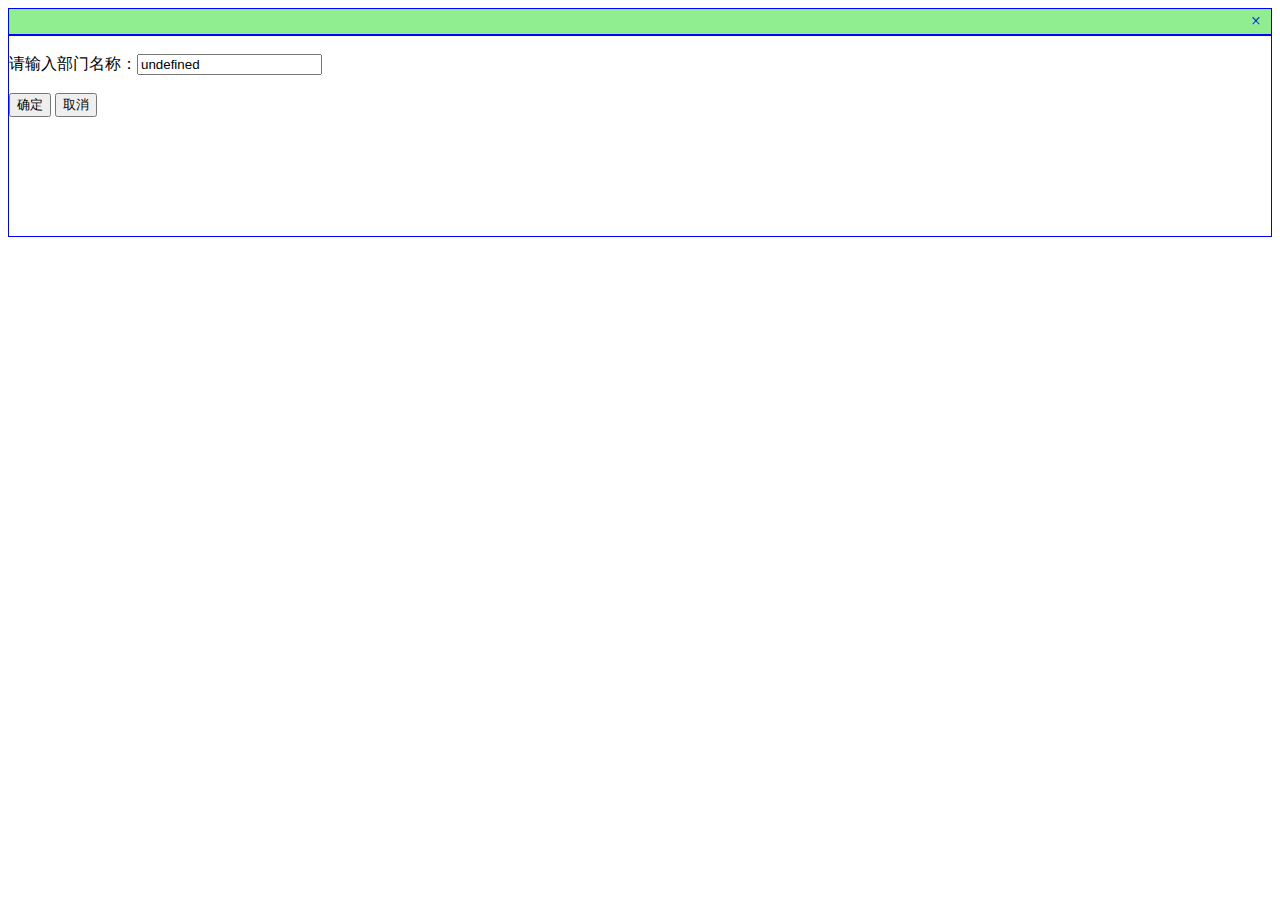
<file: ClickDataRegion/HTMLPage.htm>
<!DOCTYPE html PUBLIC "-//W3C//DTD XHTML 1.0 Transitional//EN" "http://www.w3.org/TR/xhtml1/DTD/xhtml1-transitional.dtd">
<html xmlns="http://www.w3.org/1999/xhtml">
<head>
    <title>���벿������</title>
    <meta http-equiv="Content-Type" content="text/html; charset=gb2312"/>
    <script type="text/javascript">
        function setValue() {
            document.getElementById("deptName").value = window.external.DialogArgs;
        }

        function getValue() {
            var deptName = document.getElementById("deptName").value;
            if (deptName != null && deptName != "") {
                window.external.DialogResult = deptName;
            }
            window.external.close();
            return;
        }

        function closeWindow() {
            window.external.close();
        }
    </script>
</head>
<body>
<div>
    <form id="inputForm" action="">
        <div style=" margin:0; padding:0; height:25px; background-color:lightGreen; line-height:25px; border: solid 1px blue; text-align:right; padding:0 10px;">
            <a href="#" onclick="window.opener=null;window.open('','_self');window.close();"
               style=" font-size:18px; text-decoration:none;">��</a>
        </div>
        <div id="rect1" style=" margin:0; padding:0; height:200px; border: solid 1px blue;">
            <br/>
            �����벿�����ƣ�<input type="text" value="" id="deptName"/>
            <br/><br/>
            <input type="submit" value="ȷ��" onclick="getValue();"/>
            <input type="submit" value="ȡ��" onclick="closeWindow();"/>
        </div>
    </form>
</div>
<script type="text/javascript">
    setValue();
</script>
<script language="javascript" type="text/javascript">
    document.getElementById("rect1").style.height = document.body.clientHeight - 90;
</script>
</body>
</html>
</file>
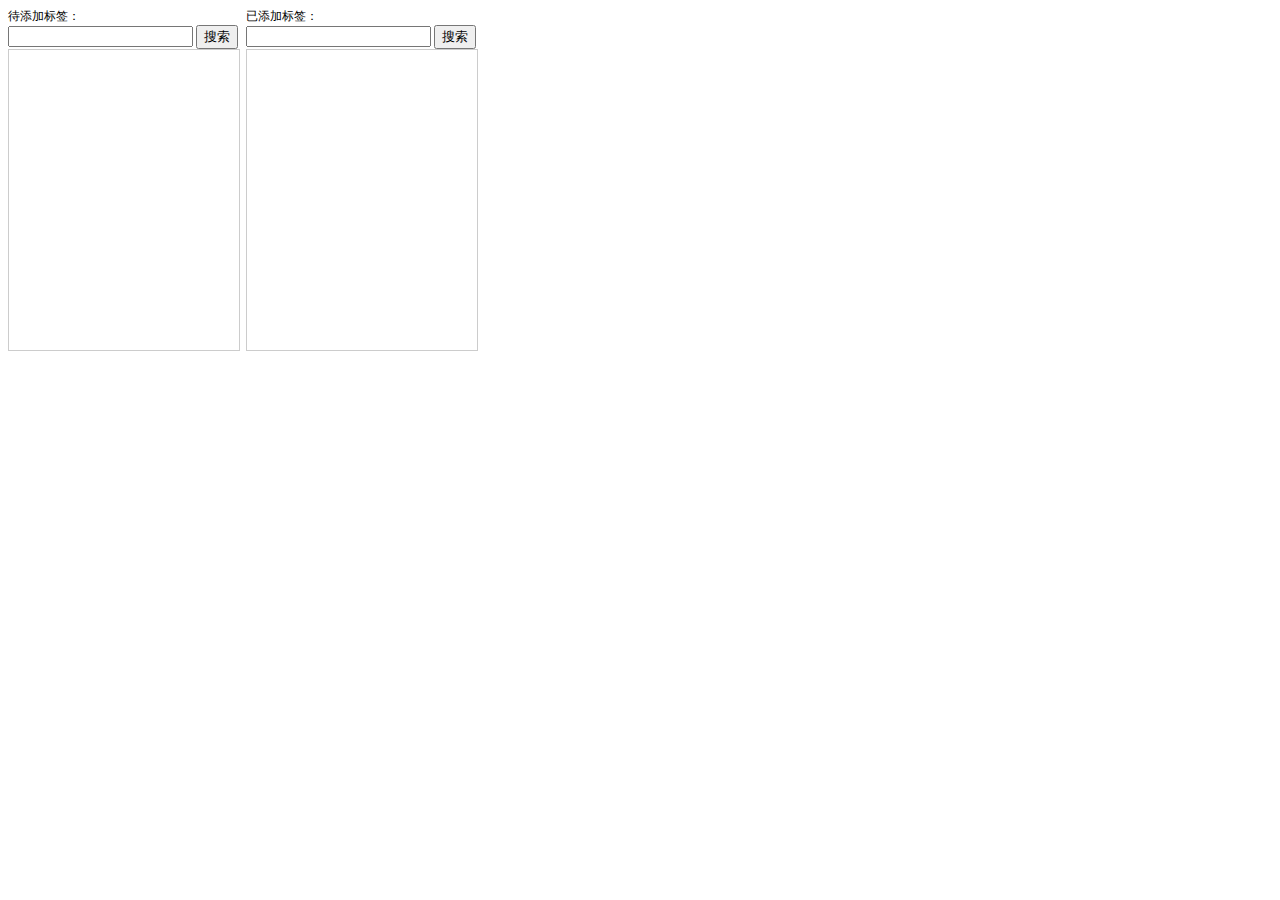
<file: DataRegionEdit/DataRegionDlg.htm>
<!DOCTYPE html PUBLIC "-//W3C//DTD XHTML 1.0 Transitional//EN"
        "http://www.w3.org/TR/xhtml1/DTD/xhtml1-transitional.dtd">
<html xmlns="http://www.w3.org/1999/xhtml">
<head>
    <title></title>
    <meta http-equiv="Content-Type" content="text/html; charset=utf-8"/>
    <script type="text/javascript">
        // 方法: window.external.CallParentFunc 
        // 作用: 调用父窗口中的js函数, 目前只支持传递一个参数. 
        var names = window.external.CallParentFunc("getBkNames", "");
        var conts = window.external.CallParentFunc("getBkConts", "");
        var bkmkArr = names.split(";");
        var bkContArr = conts.split(";");
        var addBkmkArr = new Array(0);
        var addBkmkContArr = new Array(0);

        //首次加载数据
        function load() {
            pcheckBks();
            searchBookMark('');
            searchBookMark2('');
            return;
        }

        //遍历Word文件中已存在的书签名称及其对应的文本内容
        function pcheckBks() {
            var pBkNames = window.external.CallParentFunc("checkBkNames", "");
            var pBkConts = window.external.CallParentFunc("checkBkConts", "");

            if (pBkNames != "" && pBkNames != null && pBkConts != "" && pBkConts != null) {
                var currBkmArr = pBkNames.split(",");
                var currBkContArr = pBkConts.split(",");
                var start = 0;
                addBkmkArr = new Array(0);
                addBkmkContArr = new Array(0);

                for (var i = 0; i < currBkmArr.length; i++) {
                    if (currBkmArr[i] != "") {
                        //alert(currBkmArr[i]);
                        addBkmkArr.splice(0, 0, currBkmArr[i]); //添加
                        addBkmkContArr.splice(0, 0, currBkContArr[i]); //添加
                        for (var j = 0; j < bkmkArr.length; j++) {
                            if (bkmkArr[j] == currBkmArr[i]) {
                                start = j;
                            }
                        }
                        bkmkArr.splice(start, 1); //删除
                        bkContArr.splice(start, 1); //删除
                    }
                }
            }
        }

        //加载左侧数据列表
        function searchBookMark(s) {
            //删除所有行
            var tb1 = document.getElementById("bkmkTable");
            var rCount = tb1.rows.length;
            for (var i = 0; i < rCount; i++) {
                tb1.deleteRow(0);
            }
            var oTable = document.getElementById("bkmkTable");
            for (var i = 0; i < bkmkArr.length; i++) {
                if (bkmkArr[i] != null && bkmkArr[i] != "" && 0 == bkmkArr[i].toLocaleLowerCase().indexOf(s.toLocaleLowerCase())) {
                    var oTr = oTable.insertRow();
                    var oTd = oTr.insertCell();
                    oTd.innerHTML = bkmkArr[i];
                    oTd = oTr.insertCell();
                    oTd.innerHTML = bkContArr[i];
                    oTd = oTr.insertCell();
                    oTd.innerHTML = "&nbsp;&nbsp;<a href=\"javascript:void(0);\"  onclick= \"add('" + bkmkArr[i] + "','" + bkContArr[i] + "')\">&nbsp;添加</a>";
                }
            }
        }

        //加载右侧数据列表
        function searchBookMark2(s) {
            //删除所有行
            var tb1 = document.getElementById("bkmkTable2");
            var rCount = tb1.rows.length;
            for (var i = 0; i < rCount; i++) {
                tb1.deleteRow(0);
            }

            var oTable = document.getElementById("bkmkTable2");
            if (addBkmkArr != null) {
                for (var i = 0; i < addBkmkArr.length; i++) {
                    if (addBkmkArr[i] != null && 0 == addBkmkArr[i].toLocaleLowerCase().indexOf(s.toLocaleLowerCase()) && "" != addBkmkArr[i]) {
                        var oTr = oTable.insertRow();
                        var oTd = oTr.insertCell();
                        oTd.innerHTML = addBkmkArr[i];
                        oTd = oTr.insertCell();
                        oTd.innerHTML = addBkmkContArr[i];
                        oTd = oTr.insertCell();
                        oTd.innerHTML = "&nbsp;&nbsp;<a href=\"javascript:void(0);\"  onclick= \"locate('PO_" + addBkmkArr[i] + "')\">&nbsp;定位</a>";
                        oTd = oTr.insertCell();
                        oTd.innerHTML = "&nbsp;&nbsp;<a href=\"javascript:void(0);\"  onclick= \"del('" + addBkmkArr[i] + "','" + addBkmkContArr[i] + "')\">&nbsp;删除</a>";
                    }
                }
            }
        }

        function Button1_onclick() {
            var s = document.getElementById("Text1").value.toLocaleLowerCase();
            var tb1 = document.getElementById("bkmkTable");
            var rCount = tb1.rows.length;
            for (var i = 0; i < rCount; i++) {
                tb1.deleteRow(0);
            }

            var oTable = document.getElementById("bkmkTable");
            for (var i = 0; i < bkmkArr.length; i++) {
                if (bkmkArr[i] != null && bkmkArr[i] != "" && bkmkArr[i].toLocaleLowerCase().indexOf(s) >= 0) {

                    var oTr = oTable.insertRow();
                    var oTd = oTr.insertCell();
                    oTd.innerHTML = bkmkArr[i];
                    oTd = oTr.insertCell();
                    oTd.innerHTML = bkContArr[i];
                    oTd = oTr.insertCell();
                    oTd.innerHTML = "&nbsp;&nbsp;<a href=\"javascript:void(0);\"  onclick= \"add('" + bkmkArr[i] + "','" + bkContArr[i] + "')\">&nbsp;添加</a>";
                }
            }
        }

        function Button2_onclick() {
            var s = document.getElementById("Text2").value.toLocaleLowerCase();
            var tb1 = document.getElementById("bkmkTable2");
            var rCount = tb1.rows.length;
            for (var i = 0; i < rCount; i++) {
                tb1.deleteRow(0);
            }

            var oTable = document.getElementById("bkmkTable2");
            if (addBkmkArr != null) {
                for (var i = 0; i < addBkmkArr.length; i++) {

                    if (addBkmkArr[i] != null && addBkmkArr[i].toLocaleLowerCase().indexOf(s) >= 0 && "" != addBkmkArr[i]) {
                        var oTr = oTable.insertRow();
                        var oTd = oTr.insertCell();
                        oTd.innerHTML = addBkmkArr[i];
                        oTd = oTr.insertCell();
                        oTd.innerHTML = addBkmkContArr[i];
                        oTd = oTr.insertCell();
                        oTd.innerHTML = "&nbsp;&nbsp;<a href=\"javascript:void(0);\"  onclick= \"locate('PO_" + addBkmkArr[i] + "')\">&nbsp;定位</a>";
                        oTd = oTr.insertCell();
                        oTd.innerHTML = "&nbsp;&nbsp;<a href=\"javascript:void(0);\"  onclick= \"del('" + addBkmkArr[i] + "','" + addBkmkContArr[i] + "')\">&nbsp;删除</a>";
                    }

                }
            }
        }

        //******** 书签操作 ************************************************************
        function add(name, content) {
            if ("true" == window.external.CallParentFunc("addBookMark", "PO_" + name + "=" + content)) {
                var start = 0;
                for (var i = 0; i < bkmkArr.length; i++) {
                    if (bkmkArr[i] == name) {
                        start = i;
                    }
                }

                addBkmkArr.splice(0, 0, name); //向数组第一个位置（0坐标处）添加一个元素
                addBkmkContArr.splice(0, 0, content);
                bkmkArr.splice(start, 1); //删除数组中相应坐标处的一个元素
                bkContArr.splice(start, 1);

                searchBookMark('');
                searchBookMark2('');
            }
        }

        function del(name, cont) {
            if ("true" == window.external.CallParentFunc("delBookMark", "PO_" + name)) {
                var start = 0;
                for (var i = 0; i < addBkmkArr.length; i++) {
                    if (addBkmkArr[i] == name) {
                        start = i;
                    }
                }

                bkmkArr.splice(0, 0, name);
                bkContArr.splice(0, 0, cont);
                addBkmkArr.splice(start, 1);
                addBkmkContArr.splice(start, 1);

                searchBookMark('');
                searchBookMark2('');
            }
            else {
                alert(0)
            }
        }

        function locate(bkName) {
            window.external.CallParentFunc("locateBK", bkName);
        }
    </script>
</head>
<body>
<div style="width: 470px; height: 320px;">
    <div style="float: left;font-size:12px;">
        <span>待添加标签：</span><br/>
        <input id="Text1" type="text" onpropertychange="searchBookMark(this.value);"
               oninput="searchBookMark(this.value);"/>
        <input id="Button1" type="button" value="搜索" onclick="return Button1_onclick()"/>
        <div style="width: 230px; height: 300px; border: solid 1px #ccc; overflow-y: scroll; ">
            <table id="bkmkTable" style=" font-size:12px;">
            </table>
        </div>
    </div>
    <div style="float: right;font-size:12px;">
        <span>已添加标签：</span><br/>
        <input id="Text2" type="text" onpropertychange="searchBookMark2(this.value);"
               oninput="searchBookMark2(this.value);"/>
        <input id="Button2" type="button" value="搜索" onclick="return Button2_onclick()"/>
        <div style="width: 230px; height: 300px; border: solid 1px #ccc; overflow-y: scroll; ">
            <table id="bkmkTable2" style=" font-size:12px;">
            </table>
        </div>
    </div>
</div>
</body>
<script type="text/javascript">
    load();
    //alert(2);
</script>
</html>
</file>
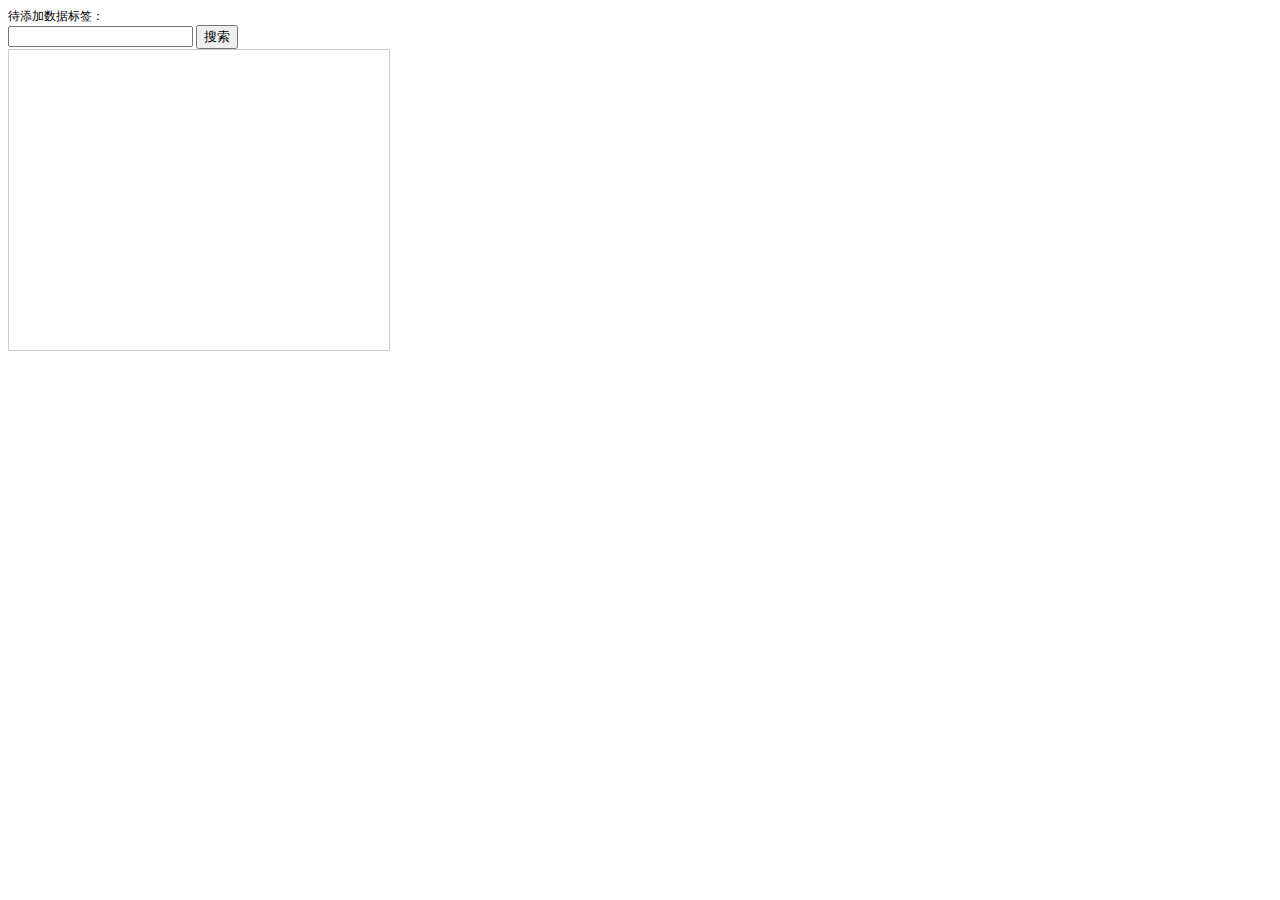
<file: DataTagEdit/DataTagDlg.htm>
<!DOCTYPE html PUBLIC "-//W3C//DTD XHTML 1.0 Transitional//EN"
        "http://www.w3.org/TR/xhtml1/DTD/xhtml1-transitional.dtd">
<html xmlns="http://www.w3.org/1999/xhtml">
<head>
    <title></title>
    <meta http-equiv="Content-Type" content="text/html; charset=gb2312"/>
    <style type="text/css">
        #tagTable td {
            height: 25px;
            border-bottom: dotted 1px gray;
        }
    </style>
    <script type="text/javascript">
        // ����: window.external.CallParentFunc 
        // ����: ���ø������е�js����, Ŀǰֻ֧�ִ���һ������. 
        var names = window.external.CallParentFunc("getTagNames", "");
        var tagArr = names.split(";");

        //�״μ�������
        function load() {
            searchBookMark('');
            return;
        }

        //���������б�
        function searchBookMark(s) {
            //ɾ��������
            var tb1 = document.getElementById("tagTable");
            var rCount = tb1.rows.length;
            for (var i = 0; i < rCount; i++) {
                tb1.deleteRow(0);
            }

            var oTable = document.getElementById("tagTable");
            for (var i = 0; i < tagArr.length; i++) {
                if ((tagArr[i] != null) && (tagArr[i] != "") && (tagArr[i].toLocaleLowerCase().indexOf(s.toLocaleLowerCase())>=0)) {
                    var oTr = oTable.insertRow();
                    var oTd = oTr.insertCell();
                    oTd.innerHTML = tagArr[i];
                    oTd = oTr.insertCell();
                    oTd.innerHTML = "&nbsp;&nbsp;<a href=\"javascript:void(0);\"  onclick= \"add('" + tagArr[i] + "','aaaa')\">&nbsp;����</a>";
                    oTd = oTr.insertCell();
                    oTd.innerHTML = "&nbsp;&nbsp;<a href=\"javascript:void(0);\"  onclick= \"locate('" + tagArr[i] + "')\">&nbsp;��λ</a>";
                    oTd = oTr.insertCell();
                    oTd.innerHTML = "&nbsp;&nbsp;<a href=\"javascript:void(0);\"  onclick= \"del('" + tagArr[i] + "')\">&nbsp;ɾ��</a>";
                }
            }
        }


        function Button1_onclick() {
            var s = document.getElementById("Text1").value.toLocaleLowerCase();
            searchBookMark(s);
        }

        //******** Tag ���� ************************************************************
        function add(tagName) {
            if ("true" == window.external.CallParentFunc("addTag", tagName)) {
                //���ӳɹ�
                m_strLocateTagName = "";
            }
        }

        function del(tagName) {
            if ("false" == window.external.CallParentFunc("delTag", tagName)) {
                alert("����ִ��\"��λ\"��������ɾ����");
            }else{
                //ɾ���ɹ�
                m_strLocateTagName = "";
            }
        }

        var strLocateTagName = "";//��λ�����ݱ�ǩ����
        function locate(name) {
            //�����˱�ǩ�����¶�λ
            if ((strLocateTagName==null) || (strLocateTagName!="") || (strLocateTagName != name)){
                window.external.CallParentFunc("changeTag", "yes");
            }else{
                window.external.CallParentFunc("changeTag", "no");
            }
            window.external.CallParentFunc("locateTag", name);
            strLocateTagName = name;
        }
    </script>
</head>
<body>
<div style="width: 380px; height: 320px;">
    <div style="float: left;font-size:12px;">
        <span>���������ݱ�ǩ��</span><br/>
        <input id="Text1" type="text" onpropertychange="searchBookMark(this.value);"
               oninput="searchBookMark(this.value);"/>
        <input id="Button1" type="button" value="����" onclick="return Button1_onclick()"/>
        <div style="width: 380px; height: 300px; border: solid 1px #ccc; overflow-y: scroll;  ">
            <table id="tagTable" style=" font-size:12px;">
            </table>
        </div>
    </div>
</div>
</body>
<script type="text/javascript">
    load();
    //alert(2);
</script>
</html>
</file>
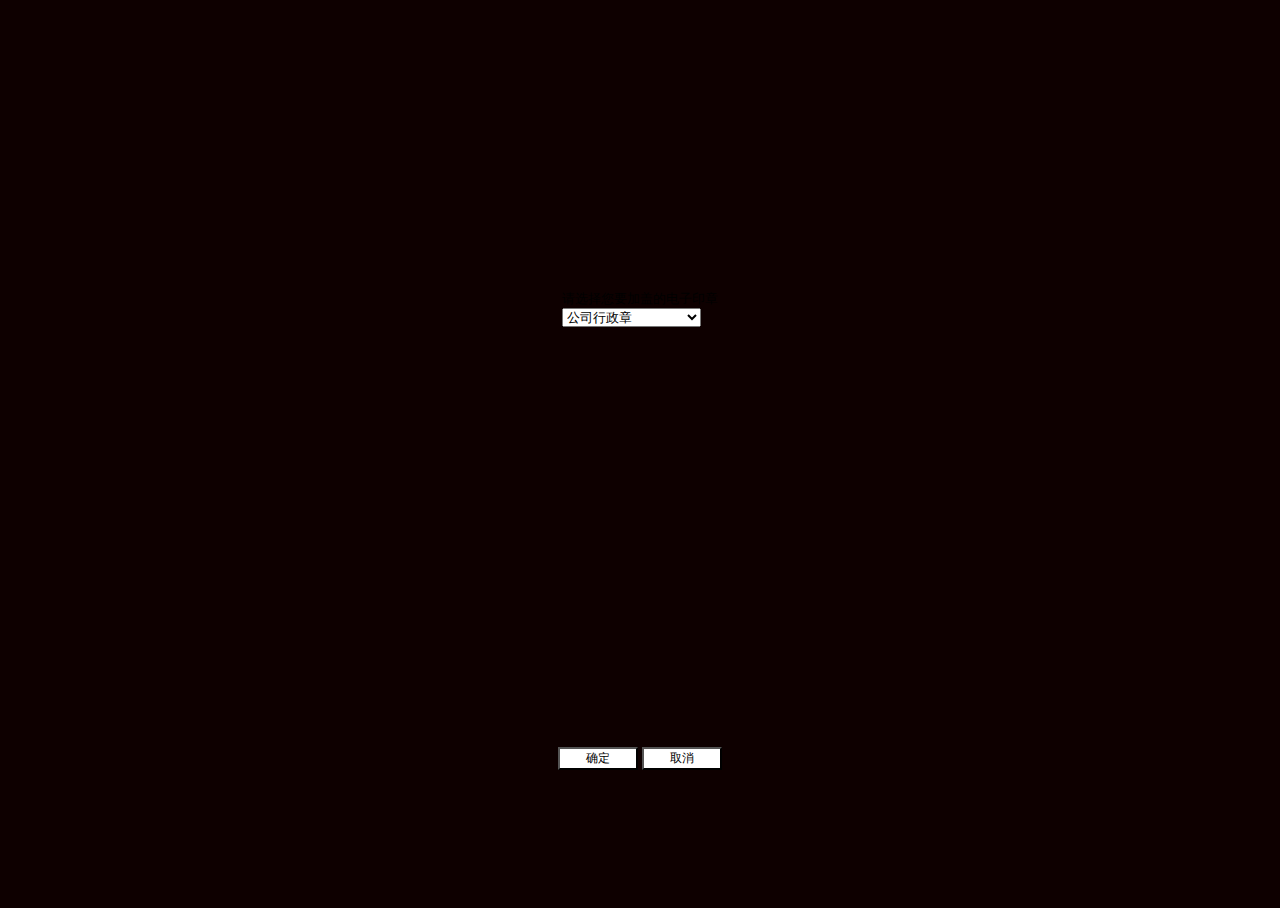
<file: POBrowserTopic/images/selectSeal.htm>
<html>
<head>
<title>ӡ��/ǩ���б�</title>
<META HTTP-EQUIV="pragma" CONTENT="no-cache">
<meta http-equiv="Content-Type" content="text/html; charset=gb2312">
<link rel='stylesheet' type='text/css' href='dialog.css'>
<script language=javascript>
function CheckValue(theForm)
{
  var mObject = window.dialogArguments;
  mObject.SelectValue=theForm.WordList.value;
  window.close();
  return;
}
</script>
</head>
<body bgcolor="menu">
<form name="FormSelect">
<table border=0  cellspacing='0' cellpadding='0' width=100% height=100% align=center>
<tr>
<td align=center>
  <table border=0  cellspacing='0' cellpadding='0'>
  <tr>
    <td align=left  nowrap></td>
    <td align=left  nowrap class="TDStyle">��ѡ����Ҫ�Ӹǵĵ���ӡ��</td>
  </tr>
  <tr>
    <td align=right  nowrap class="TDStyle"></td>
    <td><select name=WordList style='width:240 px;'><option value='seal01.esf'>��˾������</option>
<option value='seal02.esf'>ĳĳ��������</option>
<option value='seal03.esf'>����˽��</option>
<option value='sign01.esf'>����ǩ������ʽ����</option>
<option value='sign02.esf'>����ǩ������ͨ����</option>
<option value='sign03.esf'>����ǩ��</option>
</select></td>
  </tr>
  <tr>
    <td align=left  nowrap></td>
    <td class="TDStyle">&nbsp;</td>
  </tr>
  </table>
</td>
</tr>
<tr>
<td align=center>
<input class=button type=button value="  ȷ��  " onclick="CheckValue(FormSelect);">
<input class=button type=button value="  ȡ��  " onclick="window.close();"> 
</td>
</tr>
</table>
</form>
</body>
</html>
</file>
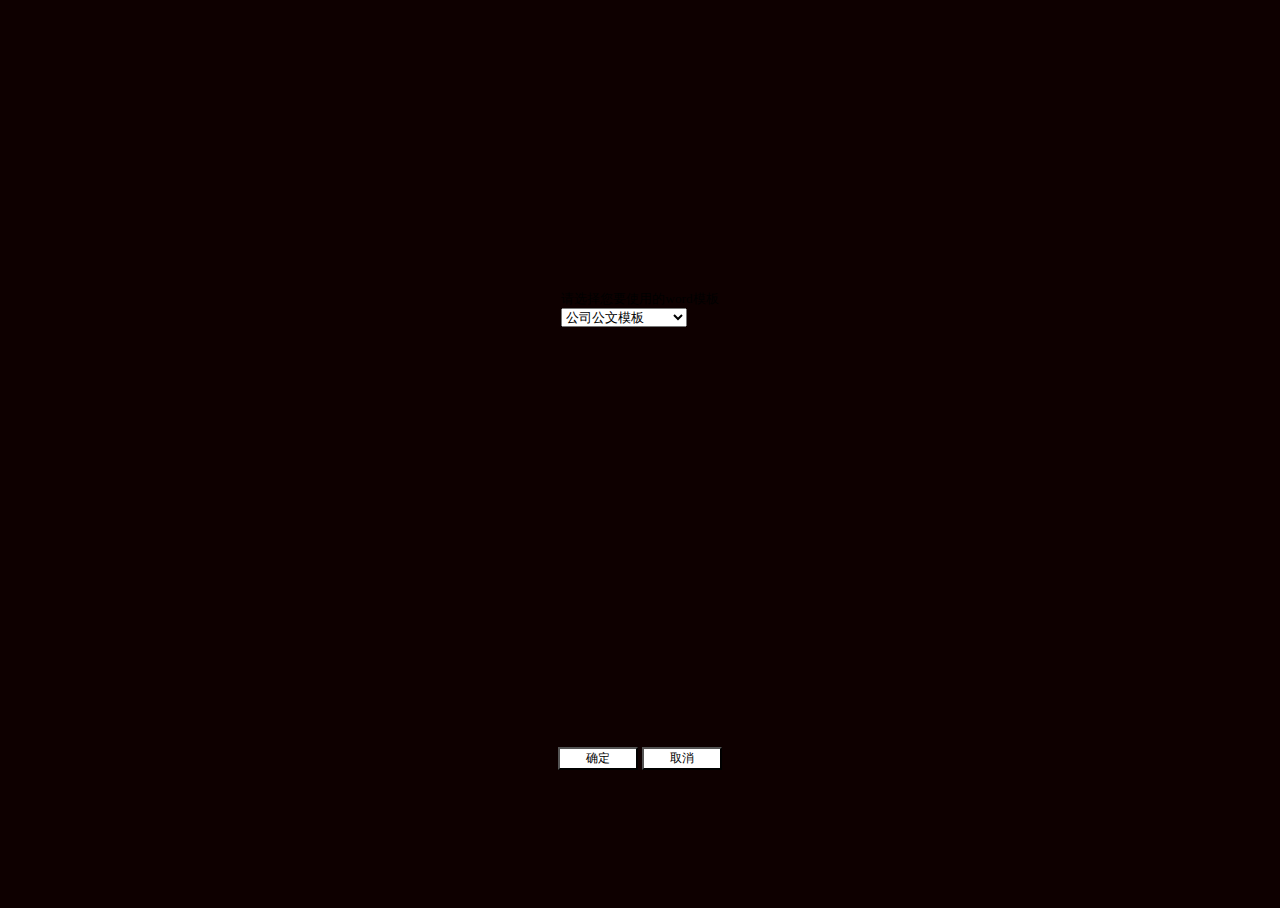
<file: POBrowserTopic/images/selectTemplate.htm>
<html>
<head>
<title>Wordģ���б�</title>
<META HTTP-EQUIV="pragma" CONTENT="no-cache">
<meta http-equiv="Content-Type" content="text/html; charset=gb2312">
<link rel='stylesheet' type='text/css' href='dialog.css'>
<script language=javascript>
function CheckValue(theForm)
{
  var mObject = window.dialogArguments;
  mObject.SelectValue=theForm.WordList.value;
  window.close();
  return;
}
</SCRIPT>
</head>
<body bgcolor="menu">
<form name="FormSelect">
<table border=0  cellspacing='0' cellpadding='0' width=100% height=100% align=center>
<tr>
<td align=center>
  <table border=0  cellspacing='0' cellpadding='0'>
  <tr>
    <td align=left  nowrap></td>
    <td align=left  nowrap class="TDStyle">��ѡ����Ҫʹ�õ�wordģ��</td>
  </tr>
  <tr>
    <td align=right  nowrap class="TDStyle"></td>
    <td><select name=WordList style='width:240 px;'><option value='redhead01.doc'>��˾����ģ��</option>
<option value='redhead02.doc'>������ͷ�ļ�ģ��</option>
</select></td>
  </tr>
  <tr>
    <td align=left  nowrap></td>
    <td class="TDStyle">&nbsp;</td>
  </tr>
  </table>
</td>
</tr>
<tr>
<td align=center>
<input class=button type=button value="  ȷ��  " onclick="CheckValue(FormSelect);">
<input class=button type=button value="  ȡ��  " onclick="window.close();"> 
</td>
</tr>
</table>
</form>
</body>
</html>
</file>
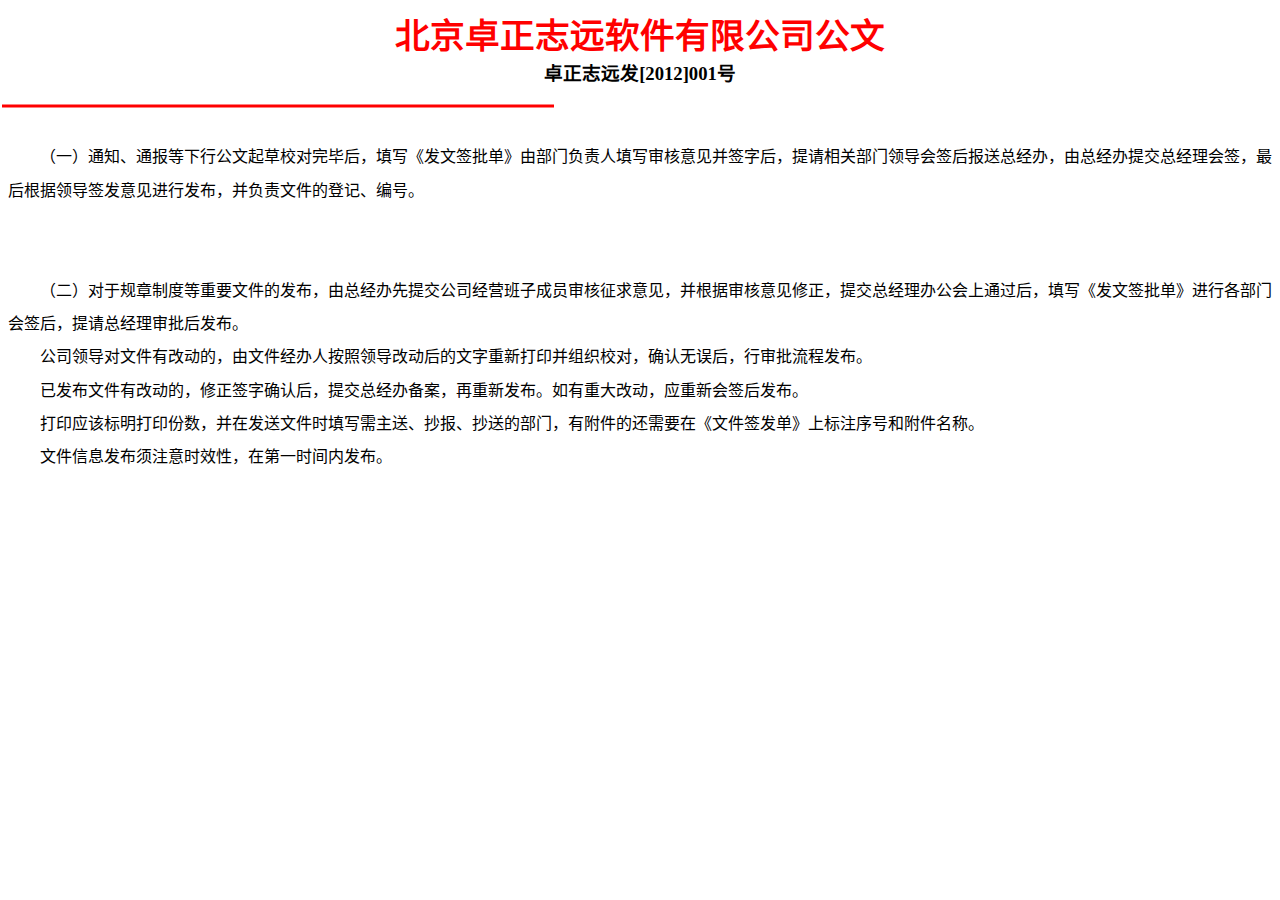
<file: SaveAsHTML/doc/test.htm>
<html>

<head>
<meta http-equiv=Content-Type content="text/html; charset=gb2312">
<meta name=Generator content="Microsoft Word 14 (filtered)">
<style>
<!--
 /* Font Definitions */
 @font-face
	{font-family:����;
	panose-1:2 1 6 0 3 1 1 1 1 1;}
@font-face
	{font-family:����;
	panose-1:2 1 6 0 3 1 1 1 1 1;}
@font-face
	{font-family:Calibri;
	panose-1:2 15 5 2 2 2 4 3 2 4;}
@font-face
	{font-family:����Ҧ��;
	panose-1:2 1 6 1 3 1 1 1 1 1;}
@font-face
	{font-family:"\@����Ҧ��";
	panose-1:2 1 6 1 3 1 1 1 1 1;}
@font-face
	{font-family:"\@����";
	panose-1:2 1 6 0 3 1 1 1 1 1;}
 /* Style Definitions */
 p.MsoNormal, li.MsoNormal, div.MsoNormal
	{margin:0cm;
	margin-bottom:.0001pt;
	text-align:justify;
	text-justify:inter-ideograph;
	font-size:10.5pt;
	font-family:"Times New Roman","serif";}
p.MsoHeader, li.MsoHeader, div.MsoHeader
	{mso-style-link:"ҳü Char";
	margin:0cm;
	margin-bottom:.0001pt;
	text-align:center;
	layout-grid-mode:char;
	border:none;
	padding:0cm;
	font-size:9.0pt;
	font-family:"Times New Roman","serif";}
p.MsoFooter, li.MsoFooter, div.MsoFooter
	{mso-style-link:"ҳ�� Char";
	margin:0cm;
	margin-bottom:.0001pt;
	layout-grid-mode:char;
	font-size:9.0pt;
	font-family:"Times New Roman","serif";}
p.MsoAcetate, li.MsoAcetate, div.MsoAcetate
	{mso-style-link:"��ע���ı� Char";
	margin:0cm;
	margin-bottom:.0001pt;
	text-align:justify;
	text-justify:inter-ideograph;
	font-size:9.0pt;
	font-family:"Times New Roman","serif";}
span.MsoPlaceholderText
	{color:gray;}
span.Char
	{mso-style-name:"ҳü Char";
	mso-style-link:ҳü;
	font-family:"Times New Roman","serif";}
span.Char0
	{mso-style-name:"ҳ�� Char";
	mso-style-link:ҳ��;
	font-family:"Times New Roman","serif";}
span.Char1
	{mso-style-name:"��ע���ı� Char";
	mso-style-link:��ע���ı�;
	font-family:"Times New Roman","serif";}
 /* Page Definitions */
 @page WordSection1
	{size:595.3pt 841.9pt;
	margin:72.0pt 90.0pt 72.0pt 90.0pt;
	layout-grid:15.6pt;}
div.WordSection1
	{page:WordSection1;}
-->
</style>

</head>

<body lang=ZH-CN style='text-justify-trim:punctuation'>

<div class=WordSection1 style='layout-grid:15.6pt'>

<p class=MsoNormal align=center style='text-align:center'><a name=Title><b><span
style='font-size:26.0pt;font-family:����Ҧ��;color:red'>����׿��־Զ�������޹�˾����</span></b></a></p>

<p class=MsoNormal align=center style='text-align:center'><b><span
style='font-size:14.0pt;font-family:����;color:black'>׿��־Զ��<span lang=EN-US>[2012]001</span>��</span></b></p>

<p class=MsoNormal><span style='position:absolute;z-index:251657728;left:0px;
margin-left:0px;margin-top:19px;width:556px;height:4px'><img width=556
height=4 src="test.files/image001.png"></span><b><span lang=EN-US
style='font-size:14.0pt;font-family:����;color:black'>&nbsp;</span></b></p>

<p class=MsoNormal style='text-indent:24.0pt;line-height:25.0pt'><span
lang=EN-US style='font-size:12.0pt;font-family:����'>&nbsp;</span></p>

<p class=MsoNormal style='text-indent:24.0pt;line-height:25.0pt'><span
style='font-size:12.0pt;font-family:����'>��һ��֪ͨ��ͨ�������й������У����Ϻ���д������ǩ�������ɲ��Ÿ�������д��������ǩ�ֺ�������ز����쵼��ǩ�����ܾ��죬���ܾ����ύ�ܾ�����ǩ���������쵼ǩ��������з������������ļ��ĵǼǡ���š�</span></p>

<p class=MsoNormal style='text-indent:24.0pt;line-height:25.0pt'><span
lang=EN-US style='font-size:12.0pt;font-family:����'>&nbsp;</span></p>

<p class=MsoNormal style='text-indent:24.0pt;line-height:25.0pt'><span
lang=EN-US style='font-size:12.0pt;font-family:����'>&nbsp;</span></p>

<p class=MsoNormal style='text-indent:24.0pt;line-height:25.0pt'><span
style='font-size:12.0pt;font-family:����'>���������ڹ����ƶȵ���Ҫ�ļ��ķ��������ܾ������ύ��˾��Ӫ���ӳ�Ա�������������������������������ύ�ܾ����칫����ͨ������д������ǩ���������и����Ż�ǩ�������ܾ��������󷢲���</span></p>

<p class=MsoNormal style='text-indent:24.0pt;line-height:25.0pt'><span
style='font-size:12.0pt;font-family:����'>��˾�쵼���ļ��иĶ��ģ����ļ������˰����쵼�Ķ�����������´�ӡ����֯У�ԣ�ȷ����������������̷�����</span></p>

<p class=MsoNormal style='text-indent:24.0pt;line-height:25.0pt'><span
style='font-size:12.0pt;font-family:����'>�ѷ����ļ��иĶ��ģ�����ǩ��ȷ�Ϻ��ύ�ܾ��챸���������·����������ش�Ķ���Ӧ���»�ǩ�󷢲���</span></p>

<p class=MsoNormal style='text-indent:24.0pt;line-height:25.0pt'><span
style='font-size:12.0pt;font-family:����'>��ӡӦ�ñ�����ӡ���������ڷ����ļ�ʱ��д�����͡����������͵Ĳ��ţ��и����Ļ���Ҫ�ڡ��ļ�ǩ�������ϱ�ע��ź͸������ơ�</span></p>

<p class=MsoNormal style='text-indent:24.0pt;line-height:25.0pt'><span
style='font-size:12.0pt;font-family:����'>�ļ���Ϣ������ע��ʱЧ�ԣ��ڵ�һʱ���ڷ�����</span></p>

</div>

</body>

</html>
</file>
<file: POBrowserTopic/images/dialog.css>
A:link
{
    COLOR: #0000ff;
    CURSOR: hand;
    FONT-FAMILY: "����";
    FONT-SIZE: 9pt;
    TEXT-DECORATION: none
}
A:visited
{
    COLOR: #ff0000;
    CURSOR: hand;
    FONT-FAMILY: "����";
    FONT-SIZE: 9pt;
    TEXT-DECORATION: none;
}
A:hover
{
    COLOR: #ff8000;
    CURSOR: hand;
    FONT-FAMILY: "����";
    FONT-SIZE: 9pt;
    TEXT-DECORATION: none;
}

.Bard
{
    BACKGROUND-COLOR: #c0c0c0;
    BORDER-BOTTOM: #c0c0c0 1px solid;
    BORDER-LEFT: #c0c0c0 1px solid;
    BORDER-RIGHT: #c0c0c0 1px solid;
    BORDER-TOP: #c0c0c0 1px solid;
    COLOR: #000000;
    cursor:hand;

}

.Baru
{
  background-color: #c0c0c0; 
  color: #0000FF;
  cursor: hand; 
  font-style: italic; 
  font-weight: bold; 
  border-left: 1px solid #ffffff; 
  border-right: 1px solid #000000; 
  border-top: 1px solid #ffffff; 
  border-bottom: 1px solid #000000 
}

.TBStyle
{
    BACKGROUND-COLOR: #ffffff;
    BORDER-BOTTOM: #000000 0px solid;
    BORDER-LEFT: #000000 0px solid;
    BORDER-RIGHT: #000000 1px solid;
    BORDER-TOP: #000000 1px solid;
    FONT-FAMILY: "����";
    FONT-SIZE: 9pt;
    TEXT-DECORATION: none;    
    COLOR: #000000;
}

.TDStyle
{
    FONT-FAMILY: "����";
    FONT-SIZE: 10pt;
    TEXT-DECORATION: none;
}

.TDTitleStyle
{
    BACKGROUND-COLOR: menu;
    BORDER-BOTTOM: #000000 1px solid;
    BORDER-LEFT: #000000 1px solid;
    BORDER-RIGHT: #000000 0px solid;
    BORDER-TOP: #000000 0px solid;
    FONT-FAMILY: "����";
    FONT-SIZE: 9pt;
    TEXT-DECORATION: none;
    COLOR: #3333CC;

}


.IptStyle
{
    BACKGROUND-COLOR: #ffffff;
    BORDER-BOTTOM: #000000 0px solid;
    BORDER-LEFT: #000000 0px solid;
    BORDER-RIGHT: #000000 0px solid;
    BORDER-TOP: #000000 0px solid;
    FONT-FAMILY: "����";
    FONT-SIZE: 9pt;
    TEXT-DECORATION: none;
    WIDTH:100%;
    COLOR: red;

}

.IptInStyle
{
    BACKGROUND-COLOR: #ffffff;
    BORDER-BOTTOM: #000000 0px solid;
    BORDER-LEFT: #000000 0px solid;
    BORDER-RIGHT: #000000 0px solid;
    BORDER-TOP: #000000 0px solid;   
    FONT-FAMILY: "����";
    FONT-SIZE: 9pt;
    TEXT-DECORATION: none;
    WIDTH:100%;    
    COLOR: #000000;
}

.IptOutStyle
{
    BACKGROUND-COLOR: #ffffff;
    BORDER-BOTTOM: #000000 0px solid;
    BORDER-LEFT: #000000 0px solid;
    BORDER-RIGHT: #000000 0px solid;
    BORDER-TOP: #000000 0px solid;
    FONT-FAMILY: "����";
    FONT-SIZE: 9pt;
    TEXT-DECORATION: none;
    WIDTH:100%;    
    COLOR: red;
}

.DivStyle
{
	position:relative;
	width:100%;
	height:200px; 
	background-color: #f0f0f0; 
    BORDER-BOTTOM: #000000 1px solid;
    BORDER-LEFT: #000000 1px solid;
    BORDER-RIGHT: #000000 1px solid;
    BORDER-TOP: #000000 1px solid;
    FONT-FAMILY: "����";
    FONT-SIZE: 9pt;
    TEXT-DECORATION: none;	
	overflow:auto;
}

.button
{
    BACKGROUND-COLOR: menu;
    FONT-FAMILY: "����";
    FONT-SIZE: 9pt;
    TEXT-DECORATION: none;    
    COLOR: #000000;
    WIDTH: 80;    

}
</file>
